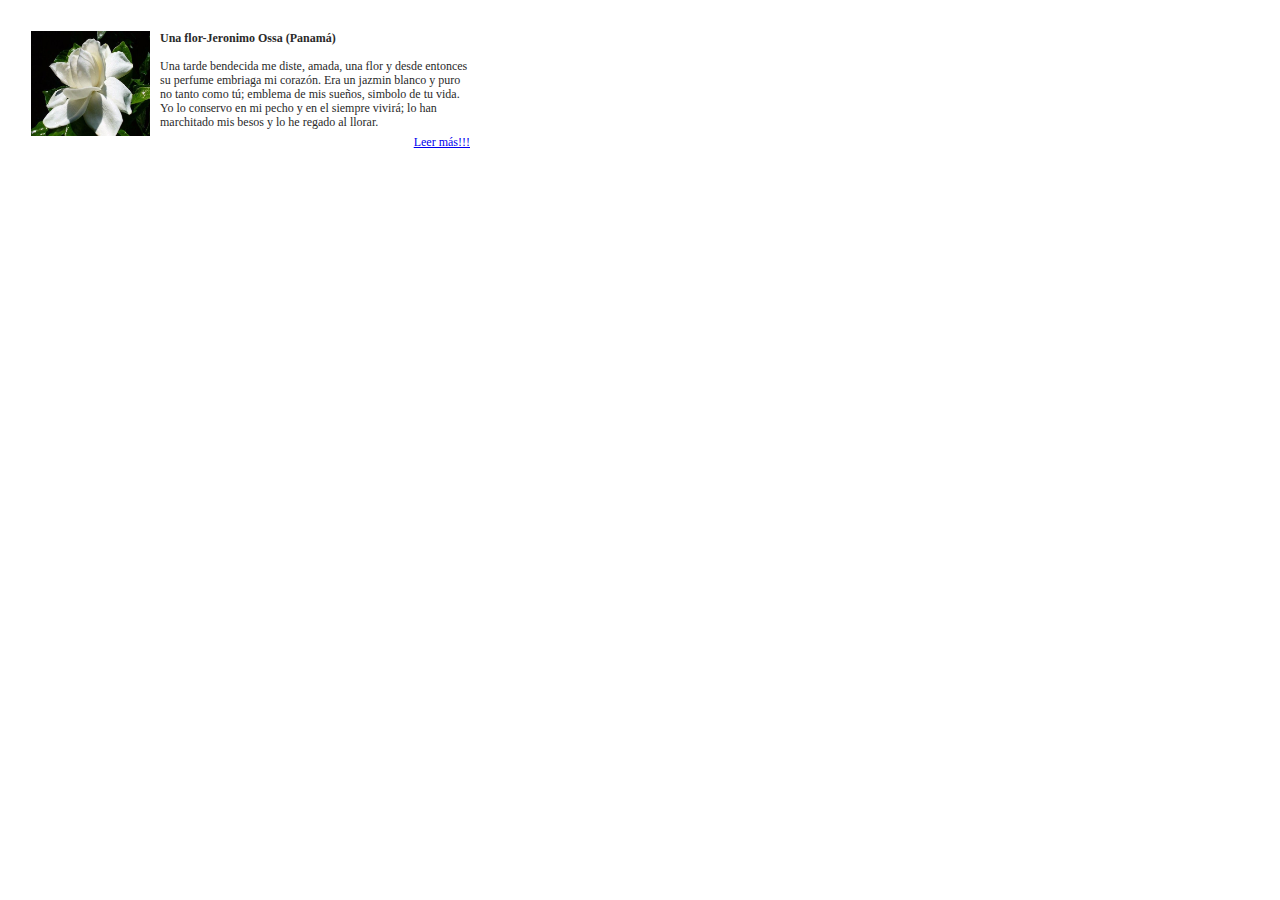
<file: RocioBarahona__3DS/CASO DESARROLLOS/caso1/Index.html>
<!DOCTYPE html>
<html lang="en">
<head>
    <meta charset="UTF-8">
    <meta http-equiv="X-UA-Compatible" content="IE=edge">
    <meta name="viewport" content="width=device-width, initial-scale=1.0">
    <title>Estilo de linea</title>
</head>
<body>
   <table style="width: 500px; border:0; cellspacing:0; cellpadding:0">
<tr>
    <td style="font-family: tahoma; font-size:12px; line-height:14px; color: #2A2A2A" valign="top">
    <section style="margin-left:20px; margin-top: 20px; margin-right: 35px; margin-bottom:px;">
    <img src="imagen/jazmin.jpg" style="float: left; width: 119px; height: 105px; margin-right: 10px; margin-top: 0px;">
    <strong>Una flor-Jeronimo Ossa (Panamá)</strong><br>
    <br>
    Una tarde bendecida me diste, amada, una flor y desde entonces su perfume embriaga mi corazón.
    Era un jazmin blanco y puro no tanto como tú; emblema de mis sueños, simbolo de tu vida.
    Yo lo conservo en mi pecho y en el siempre vivirá; lo han marchitado mis besos y lo he regado al llorar.<br>
    <footer style="float:right; margin-left: 0px; margin-top: 6px;">
    <a href="#">Leer más!!!</a>
    </footer>
    </section>
    </td>
</tr>
   </table> 
</body>
</html>
</file>
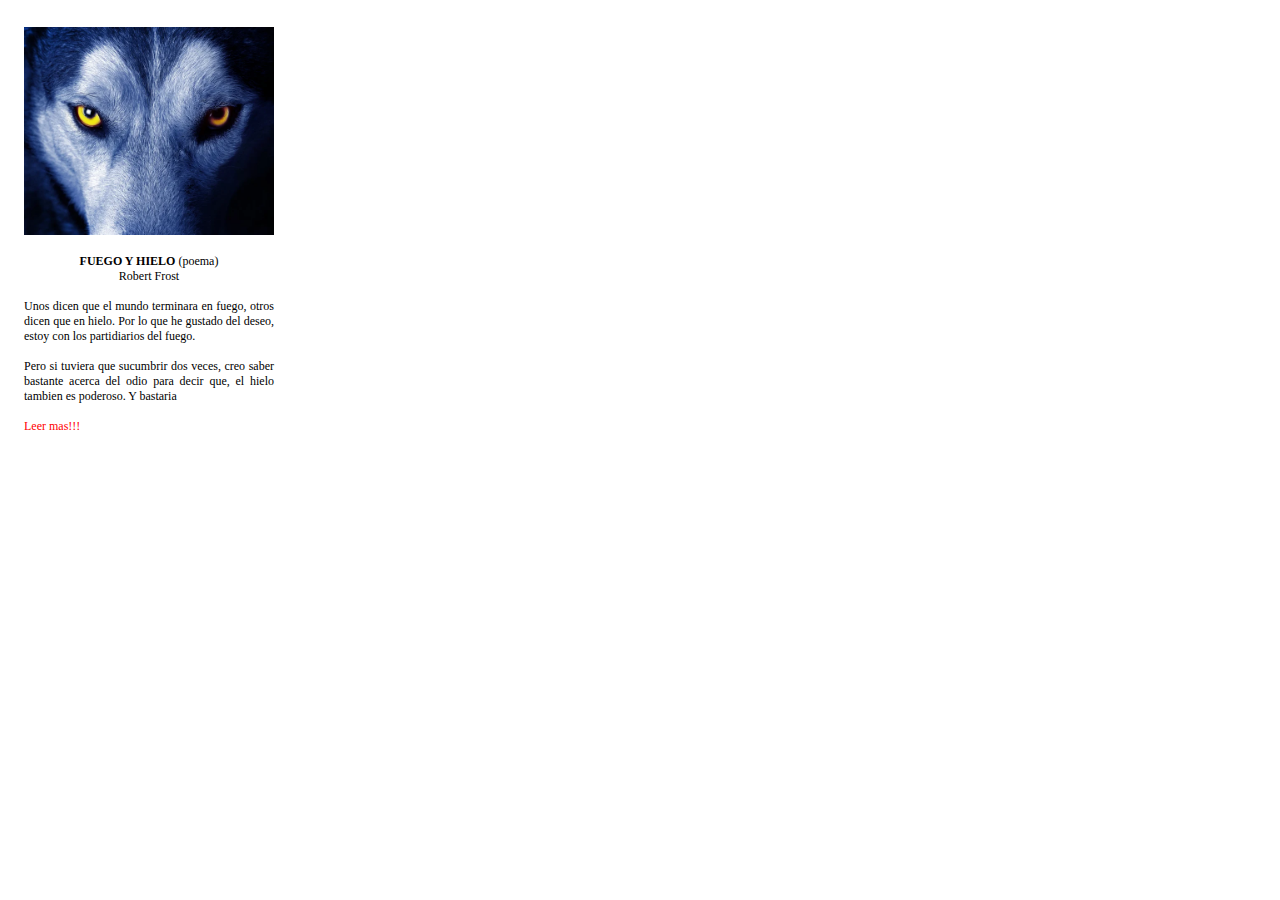
<file: RocioBarahona__3DS/CASO DESARROLLOS/caso2/index.html>
<!DOCTYPE html>
<html lang="en">
<head>
    <meta charset="UTF-8">
    <meta http-equiv="X-UA-Compatible" content="IE=edge">
    <meta name="viewport" content="width=device-width, initial-scale=1.0">
    <title>Manejo de estilos de pagina</title>
    <style>
    /*estilos de etiqueta*/
    table {
        border: 0;
        cellspacing: 0;
        cellpadding: 0;
    }
    td {
        width: 250px;
        text-align: justify;
        font-family: tahoma;
        font-size: 12px;
        color: black;
    }
    a {
        text-decoration: none;
        color: red;
    }
    header {
        text-align : center;
    }
    body {
        margin: 0px;
        padding: 0px;
    }
    section {
        margin: 24px 18px 0px 21px;
    }

    /*estilo de identificacion*/
    #imagen {
        width: 250px;
    }

    /*estilo por clase*/
    .link {
        font-size: 12px;
    }
</style>
</head>
<body>
    <table>
        <tr>
            <td>
                <section>
                    <img src="imagen/lobo.jpg" id="imagen"><br><br>
                    <header>
                        <strong>FUEGO Y HIELO</strong>
                        (poema) <br>
                        Robert Frost <br><br>
                    </header>
                    Unos dicen que el mundo terminara en fuego, otros dicen que en hielo.
                    Por lo que he gustado del deseo, estoy con los partidiarios del fuego. <br><br>
                    Pero si tuviera que sucumbrir dos veces, creo saber bastante acerca del odio para decir que,
                    el hielo tambien es poderoso. Y bastaria <br>
                    <br>
                    <a href="#" class="link">Leer mas!!!</a>
                </section>
            </td>
        </tr>
    </table>
</body>
</html>
</file>
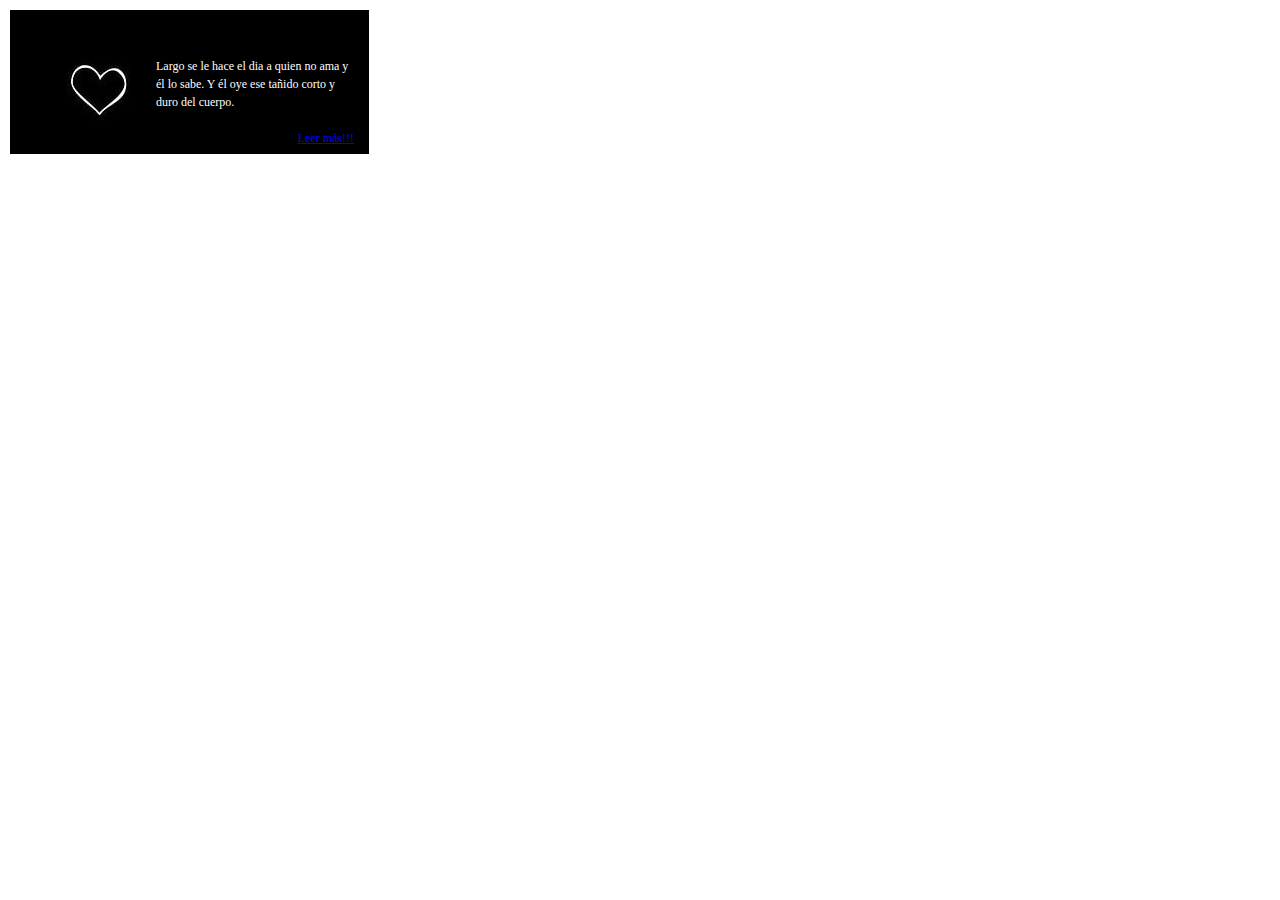
<file: RocioBarahona__3DS/CASO DESARROLLOS/caso3/index.html>
<!DOCTYPE html>
<html lang="en">
<head>
    <meta charset="UTF-8">
    <meta http-equiv="X-UA-Compatible" content="IE=edge">
    <meta name="viewport" content="width=device-width, initial-scale=1.0">
    <title>Manejo estilos externos</title>
    <link href="estilo.css" rel="stylesheet" type="text/css">
</head>
<body>
    <table>
        <tr>
            <td>
                <section>
                    Largo se le hace el dia a quien no ama y él lo sabe.
                    Y él oye ese tañido corto y duro del cuerpo. <br>
                    <br>
                    <a href="#" class="link">Leer más!!!</a>
                </section>
            </td>
        </tr>
    </table>
</body>
</html>
</file>
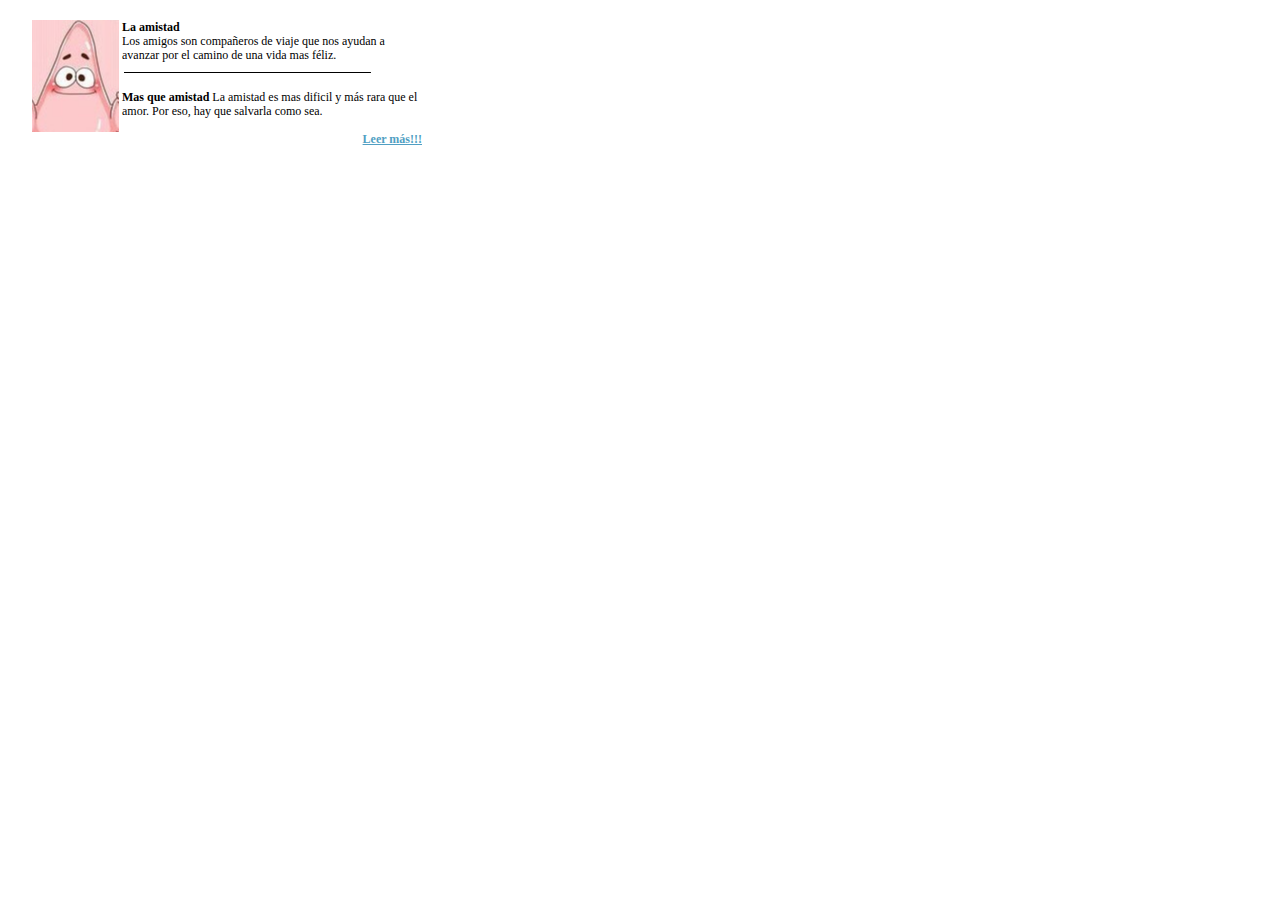
<file: RocioBarahona__3DS/CASO DESARROLLOS/caso4/index.html>
<!DOCTYPE html>
<html lang="en">
<head>
    <meta charset="UTF-8">
    <meta http-equiv="X-UA-Compatible" content="IE=edge">
    <meta name="viewport" content="width=device-width, initial-scale=1.0">
    <title>Manejo de estilos importados</title>
    <style type="text/css">
        @import url("estilo.css");
    </style>
</head>
<body>
    <section id="marco1">
        <section id="marco2">
            <strong>La amistad</strong><br>
            Los amigos son compañeros de viaje que nos ayudan a avanzar por el camino
            de una vida mas féliz.<br>
            <img src="imagenes/linea.png" class="linea"><br><br>
            <strong>Mas que amistad</strong>
            La amistad es mas dificil y más rara que el amor. Por eso, hay que salvarla como sea.<br><br>
            <strong><a href="#" class="link">Leer más!!!</a></strong>
        </section>
    </section>
</body>
</html>
</file>
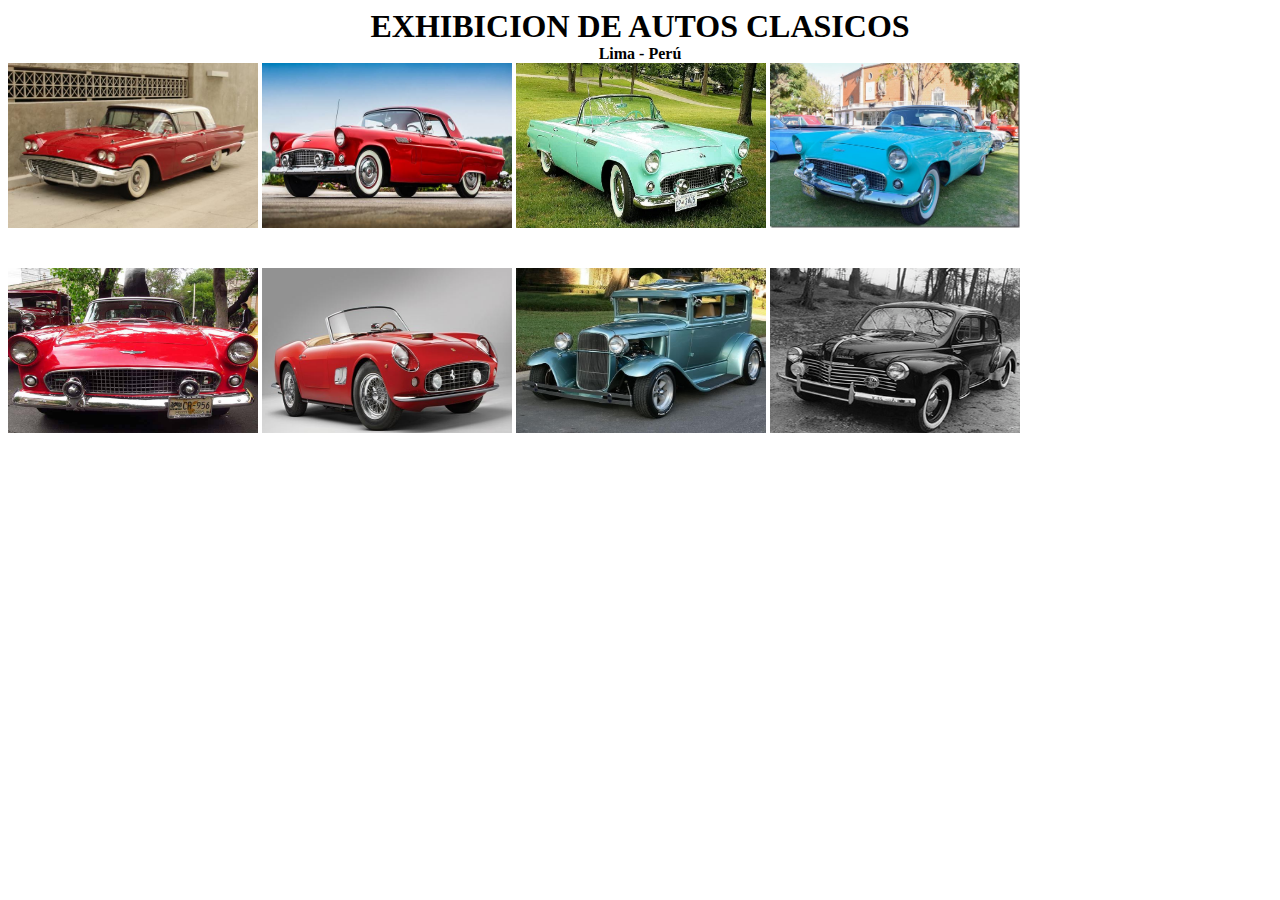
<file: RocioBarahona__3DS/CASO DESARROLLOS/caso5/index.html>
<!DOCTYPE html>
<html lang="en">
<head>
    <meta charset="UTF-8">
    <meta http-equiv="X-UA-Compatible" content="IE=edge">
    <meta name="viewport" content="width=device-width, initial-scale=1.0">
    <title>Posicionamiento normal</title>
    <link href="estilo.css" rel="stylesheet" type="text/css">
</head>
<body>
    <h1>EXHIBICION DE AUTOS CLASICOS</h1>
    <h4>Lima - Perú</h4>
    <img src="imagenes/1.jpg">
    <img src="imagenes/2.jpg">
    <img src="imagenes/3.jpg">
    <img src="imagenes/4.jpg">
    <img src="imagenes/linea.png" class="linea"><img src="imagenes/linea.png" class="linea">
    <img src="imagenes/linea.png" class="linea"><img src="imagenes/linea.png" class="linea"><br><br>
    <img src="imagenes/5.jpg">
    <img src="imagenes/6.jpg">
    <img src="imagenes/7.jpg">
    <img src="imagenes/8.jpg">
</body>
</html>
</file>
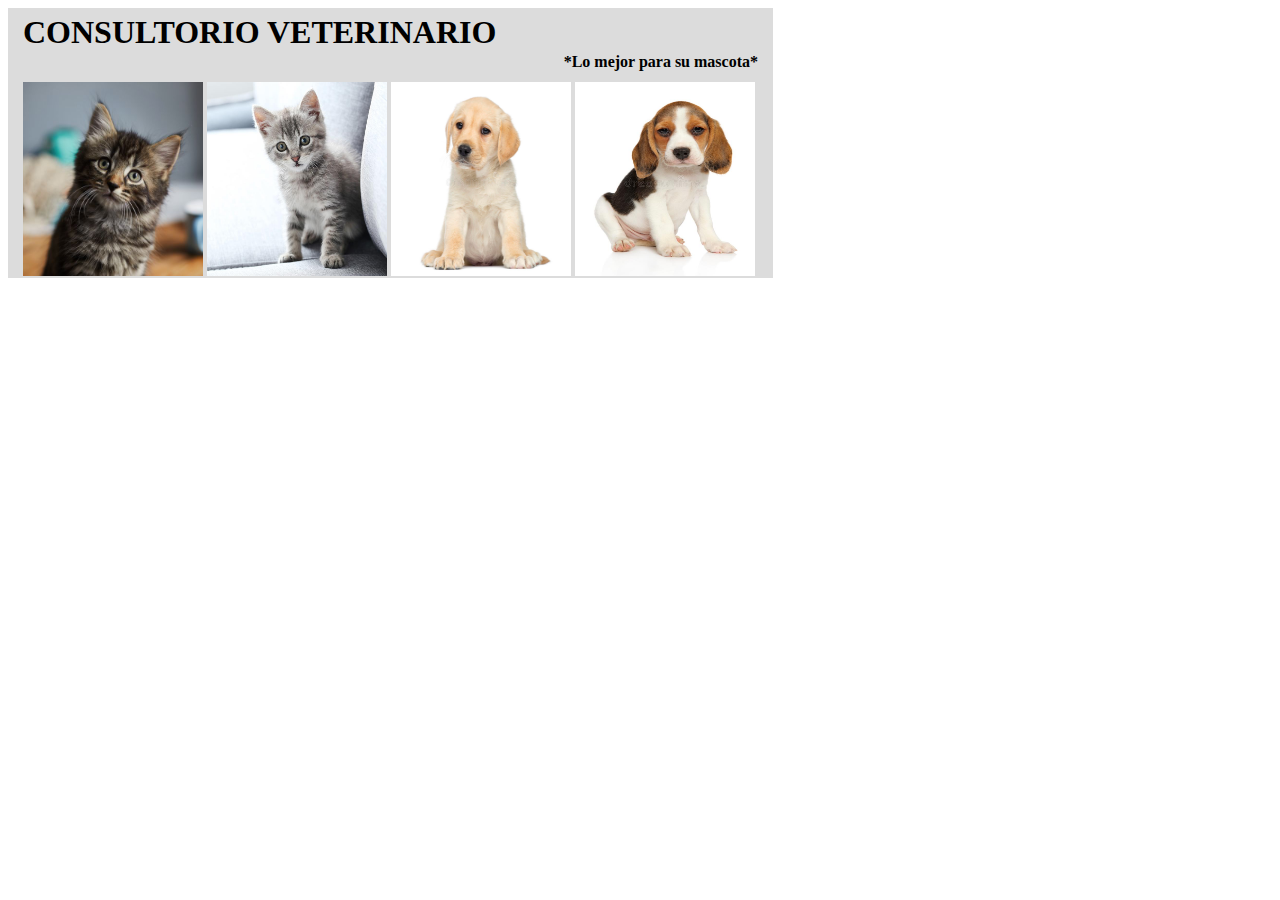
<file: RocioBarahona__3DS/CASO DESARROLLOS/caso6/index.html>
<!DOCTYPE html>
<html lang="en">
<head>
    <meta charset="UTF-8">
    <meta http-equiv="X-UA-Compatible" content="IE=edge">
    <meta name="viewport" content="width=device-width, initial-scale=1.0">
    <title>Posicionamiento relativo</title>
    <link href="estilo.css" rel="stylesheet" type="text/css">
</head>
<body>
    <section>
        <h1>CONSULTORIO VETERINARIO</h1>
        <h4>*Lo mejor para su mascota*</h4>
        <img src="imagenes/gato.jpg">
        <img src="imagenes/gato2.jpg">
        <img src="imagenes/perro.jpg">
        <img src="imagenes/perrito2.jpg">
    </section>
</body>
</html>
</file>
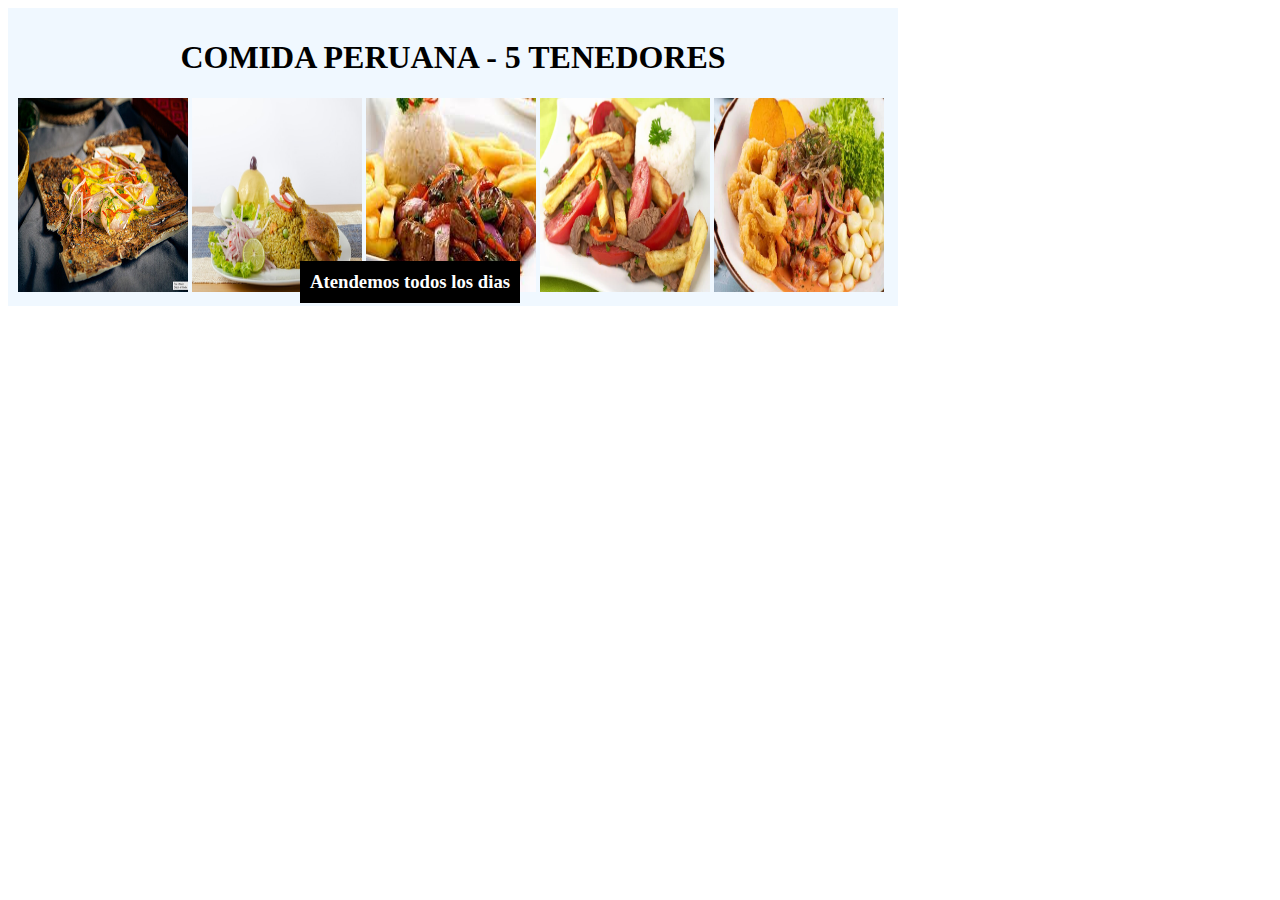
<file: RocioBarahona__3DS/CASO DESARROLLOS/caso7/index.html>
<!DOCTYPE html>
<html lang="en">
<head>
    <meta charset="UTF-8">
    <meta http-equiv="X-UA-Compatible" content="IE=edge">
    <meta name="viewport" content="width=device-width, initial-scale=1.0">
    <title>Posicionamiento absoluto</title>
    <link href="estilo.css" rel="stylesheet" type="text/css">
</head>
<body>
    <section>
        <h1>COMIDA PERUANA - 5 TENEDORES</h1>
        <h3>Atendemos todos los dias</h3>
        <img src="imagenes/1.jpeg">
        <img src="imagenes/2.jpg">
        <img src="imagenes/3.jfif">
        <img src="imagenes/4.jpg">
        <img src="imagenes/5.jpg">
    </section>
</body>
</html>
</file>
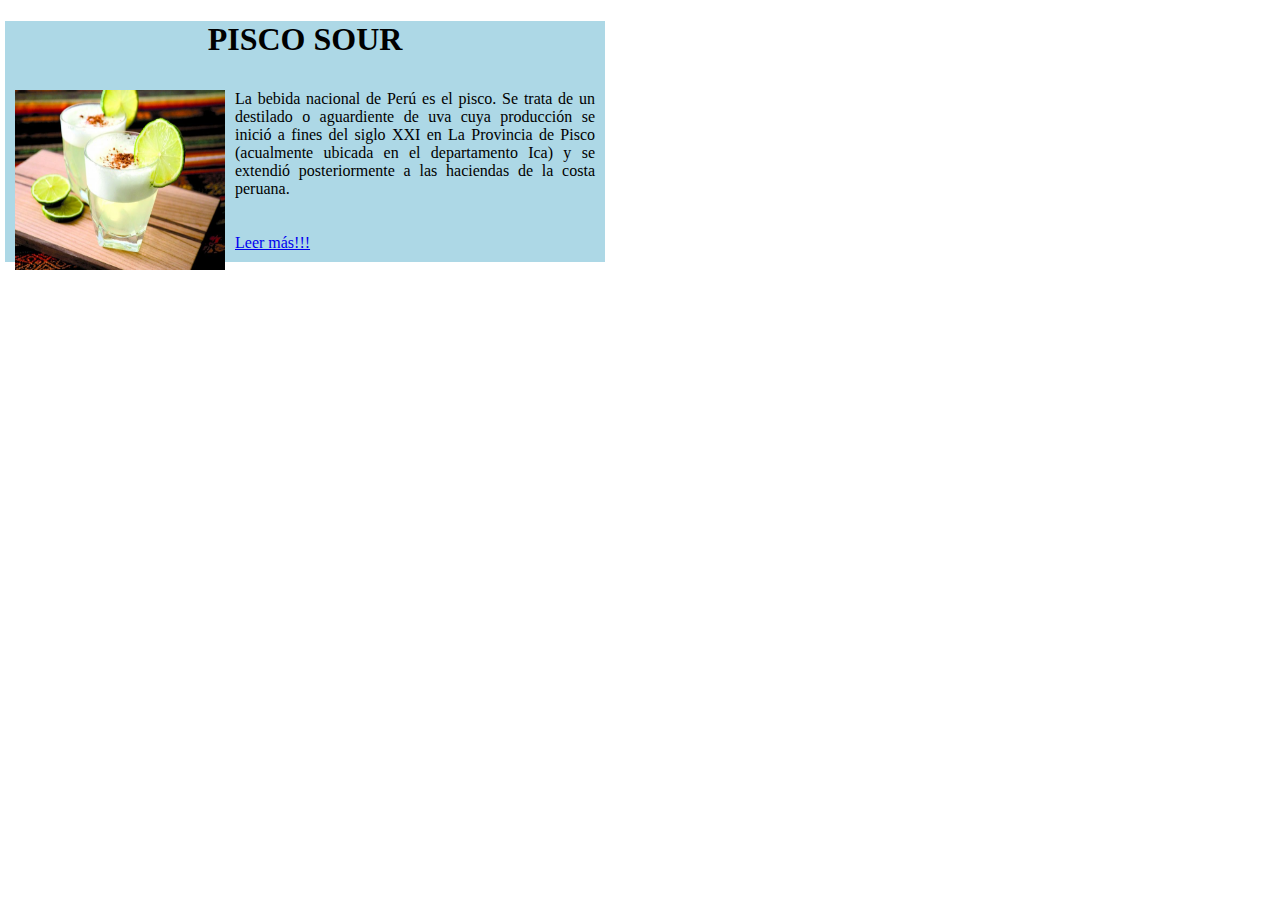
<file: RocioBarahona__3DS/CASO DESARROLLOS/caso8/index.html>
<!DOCTYPE html>
<html lang="en">
<head>
    <meta charset="UTF-8">
    <meta http-equiv="X-UA-Compatible" content="IE=edge">
    <meta name="viewport" content="width=device-width, initial-scale=1.0">
    <title>Posicionamiento flotante</title>
    <link href="estilo.css" rel="stylesheet" type="text/css">
</head>
<body>
    <section>
        <h1>PISCO SOUR</h1>
        <img src="imagen/pisco.jpg">
        <p>
            La bebida nacional de Perú es el pisco. Se trata de un destilado o aguardiente de uva cuya producción 
            se inició a fines del siglo XXI en La Provincia de Pisco (acualmente ubicada en el departamento Ica)
            y se extendió posteriormente a las haciendas de la costa peruana.
        </p>
        <p>
            <a href="#">Leer más!!!</a>
        </p>
    </section>
</body>
</html>
</file>
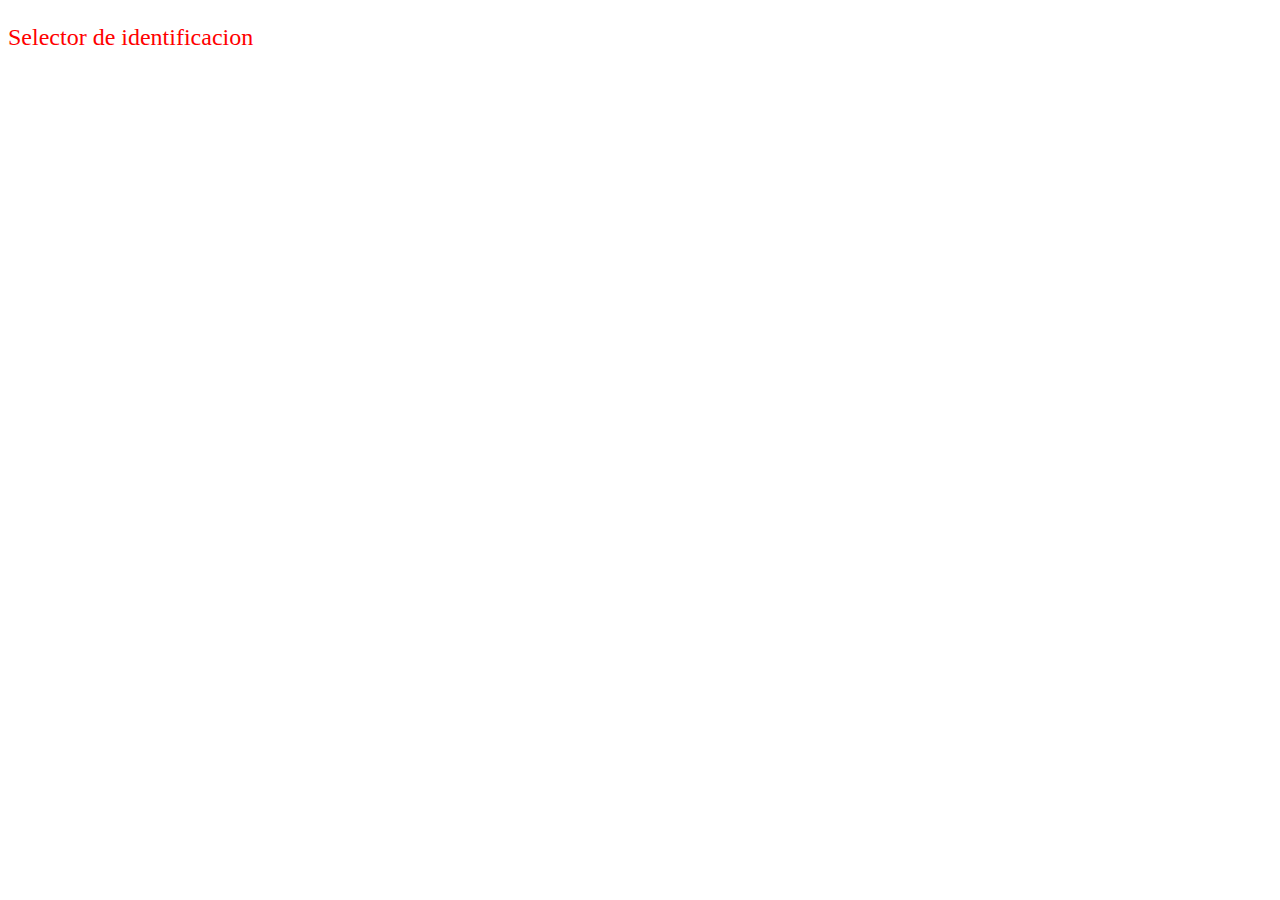
<file: RocioBarahona__3DS/ejercicio10/ejercicio10.html>
<!DOCTYPE html>
<html lang="en">
<head>
    <meta charset="UTF-8">
    <meta http-equiv="X-UA-Compatible" content="IE=edge">
    <meta name="viewport" content="width=device-width, initial-scale=1.0">
    <title>selector de identificacion</title>
    <link rel="stylesheet" type="text/css" href="estilo10.css">
</head>
<body>
    <p id="formato">
        Selector de identificacion
    </p>
</body>
</html>
</file>
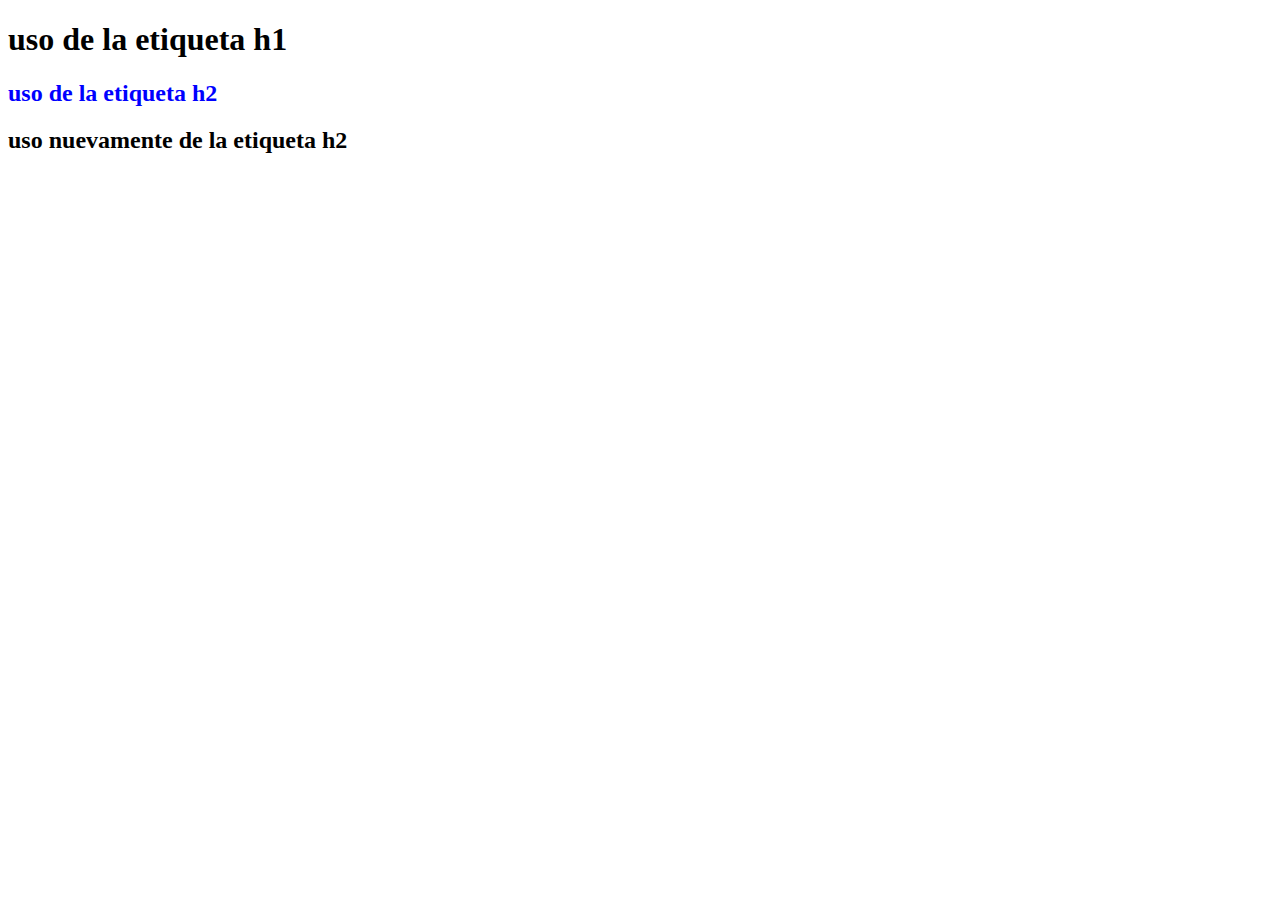
<file: RocioBarahona__3DS/ejercicio12/ejercicio12.html>
<!DOCTYPE html>
<html lang="en">
<head>
    <meta charset="UTF-8">
    <meta http-equiv="X-UA-Compatible" content="IE=edge">
    <meta name="viewport" content="width=device-width, initial-scale=1.0">
    <title>Selector adyacente</title>
    <link rel="stylesheet" type="text/css" href="estilo12.css">
</head>
<body>
    <h1>uso de la etiqueta h1</h1>
    <h2>uso de la etiqueta h2</h2>
    <h2>uso nuevamente de la etiqueta h2</h2>
</body>
</html>
</file>
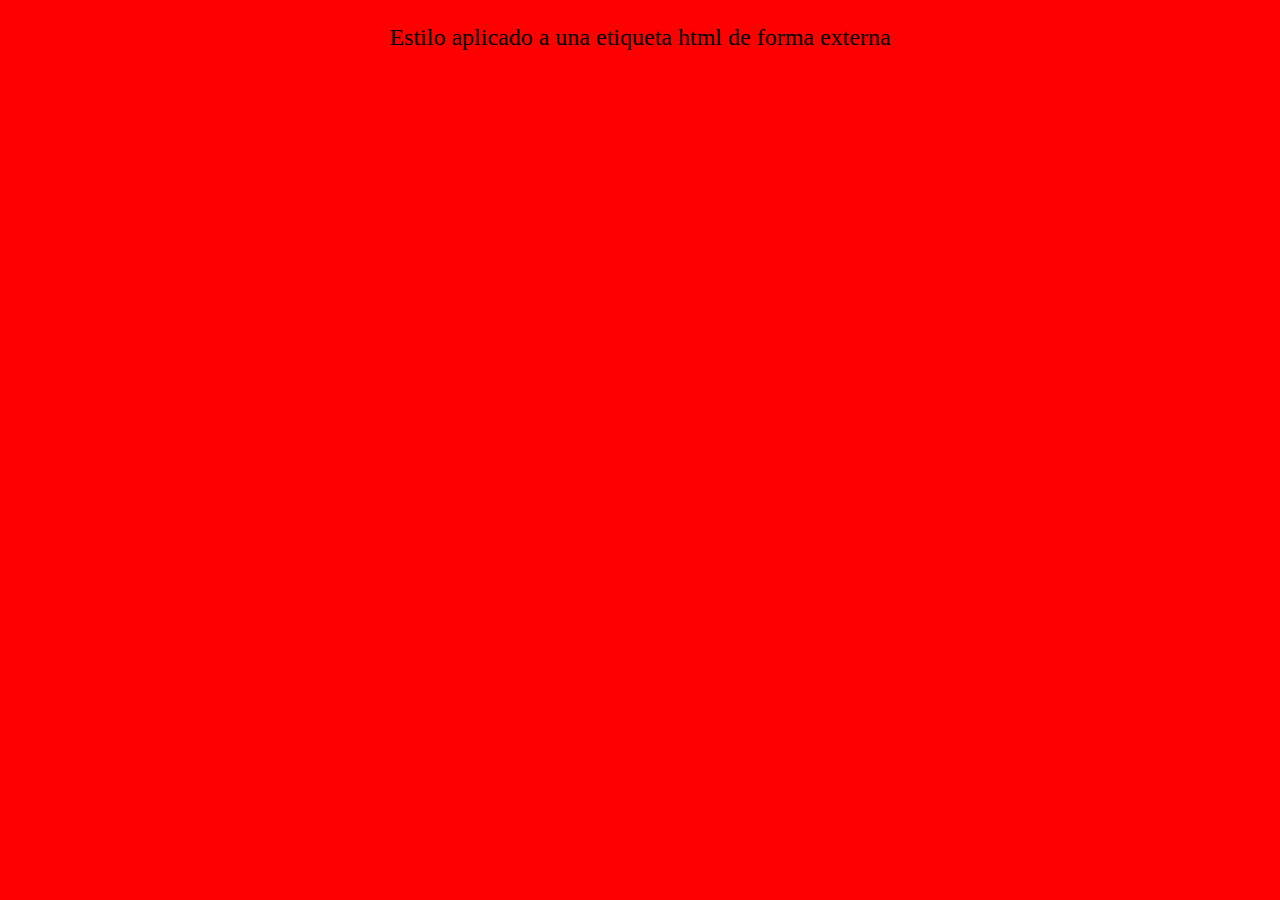
<file: RocioBarahona__3DS/ejercicio4/ejercicio4.html>
<!DOCTYPE html>
<html lang="en">
<head>
    <meta charset="UTF-8">
    <meta http-equiv="X-UA-Compatible" content="IE=edge">
    <meta name="viewport" content="width=device-width, initial-scale=1.0">
    <link rel="stylesheet" type="text/css" href="estilo.css">
    <title>Manejo de estilos</title>
</head>
<body>
    <p>Estilo aplicado a una etiqueta html de forma externa</p>
</body>
</html>
</file>
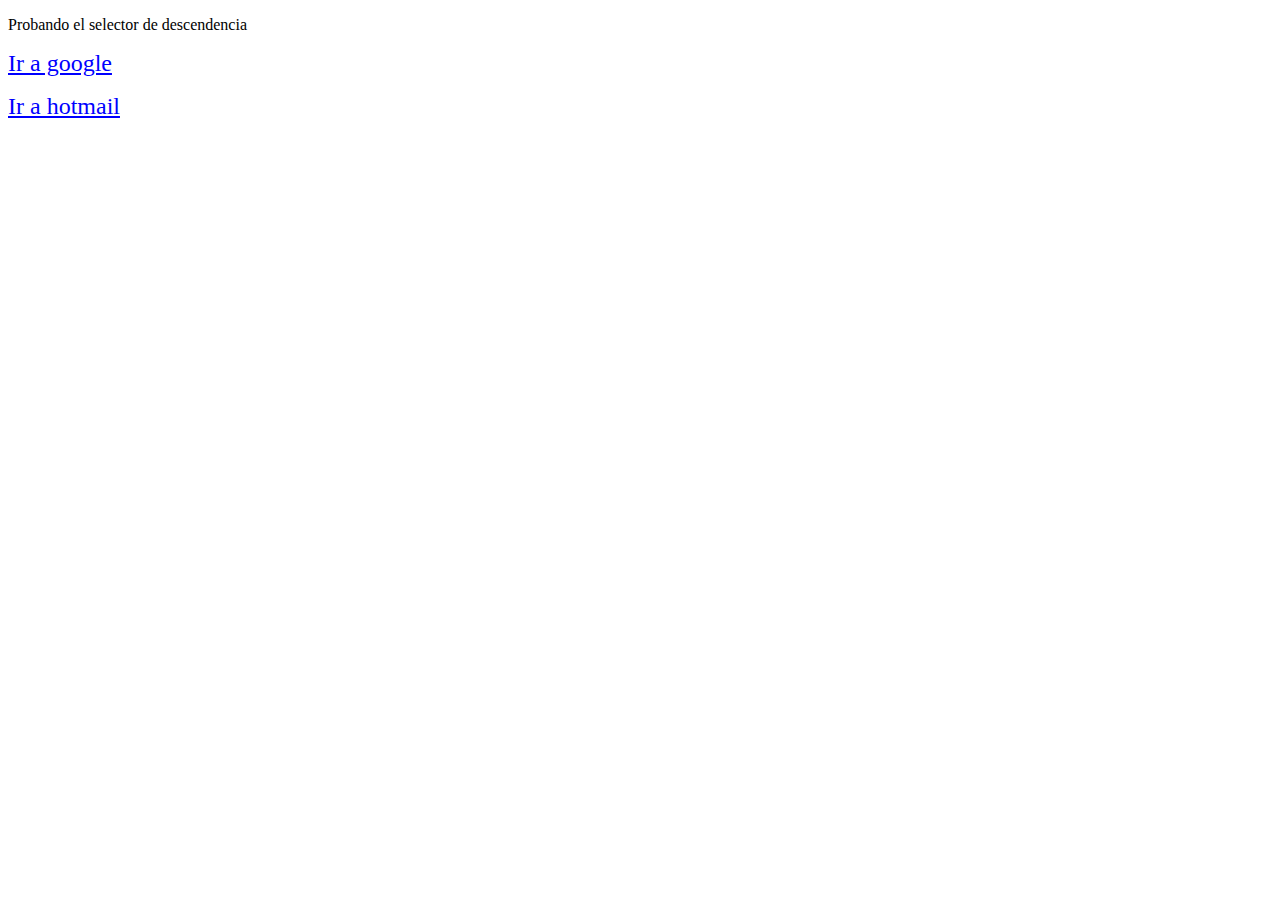
<file: RocioBarahona__3DS/ejercicio8/ejercicio8.html>
<!DOCTYPE html>
<html lang="en">
<head>
    <meta charset="UTF-8">
    <meta http-equiv="X-UA-Compatible" content="IE=edge">
    <meta name="viewport" content="width=device-width, initial-scale=1.0">
    <link rel="stylesheet" type="text/css" href="estilo8.css">
    <title>selector en descendencia</title>
</head>
<body>
    <p>Probando el selector de descendencia</p>
    <p> <a href="http://www.google.com">Ir a google</a></p>
    <p> <a href="http://www.hotmail.com">Ir a hotmail</a></p>
</body>
</html>
</file>
<file: RocioBarahona__3DS/CASO DESARROLLOS/caso3/estilo.css>
body {
    padding: 0;
    margin: 10;
    color: #000000;
    font-family: tahoma;
    font-size: 12px;
    line-height: 18px;
}

td {
    padding: 0;
    background-image: url(imagen/amor.jpg);
    width: 359px;
    height: 144px;
    float: top;
}

.link {
color: blue;
float: right;
}

section {
    margin-left: 146px;
    margin-top: 40px;
    margin-right: 15px;
    color: rgb(254, 254, 254);
}
</file>
<file: RocioBarahona__3DS/CASO DESARROLLOS/caso5/estilo.css>
h1 {
    font-family: tahoma;
    position: estatic;
    text-align: center;
    border: #663366 10px;
    margin: 0px;
    color: #000;
}

h4 {
    font-family: tahoma;
    position: estatic;
    text-align: center;
    border: #663366 5px;
    color: #000;
    margin: 0px;
}

img {
    position: estatic;
    width: 250px;
    height: 165px;
}

.linea {
    width: 1155;
    height: 2px;
}
</file>
<file: RocioBarahona__3DS/CASO DESARROLLOS/caso6/estilo.css>
body {
    font-family: tahoma;
}

h1 {
    position: relative;
    top: -30px;
    left: 0px;
}

h4 {
    position: relative;
    text-align: right;
    top: -50px;
    color: #000;
}

img {
    position: relative;
    top: -60px;
    width: 180px;
    height: 194px;
}

section {
    width: 735px;
    height: 240px;
    background-color: gainsboro;
    padding: 15px;
}
</file>
<file: RocioBarahona__3DS/CASO DESARROLLOS/caso7/estilo.css>
body {
    font-family: tahoma;
}

section {
    width:870px;
    background-color: aliceblue;
    padding: 10px;
}

h1 {
    text-align: center;
}

h3 {
    position: absolute;
    padding: 10px;
    background-color: #000;
    color: #fff;
    top: 242px;
    left: 300px;
    z-index:1;
}

img {
    position: relative;
    width: 170px;
    height: 194px;
}
</file>
<file: RocioBarahona__3DS/CASO DESARROLLOS/caso8/estilo.css>
body {
    font-family: tahoma;
    margin: 5px;
}

section {
    width: 600px;
    background-color: lightblue;
}

h1 {
    text-align: center;
}

p {
    padding: 10px;
    text-align: justify;
}

img {
    float: left;
    padding: 10px;
    width: 210px;
    height: 180px;
}
</file>
<file: RocioBarahona__3DS/ejercicio10/estilo10.css>
#formato {
    color: red;
    font-family: tahoma;
    font-size: 24px;
}
</file>
<file: RocioBarahona__3DS/ejercicio12/estilo12.css>
h1 + h2 {
    color: #0000ff;
    font-family: tahoma;
}
</file>
<file: RocioBarahona__3DS/ejercicio4/estilo.css>
body {
    background-color: #ff0000;
}

p {
    font-family: 'Tahoma';
    font-size: 24px;
    font-style: bold;
    text-align: center;
}
</file>
<file: RocioBarahona__3DS/ejercicio8/estilo8.css>
p a {
    font-size: 18pt;
    color: #00f;
    font-family: 'tahoma';
}
</file>
